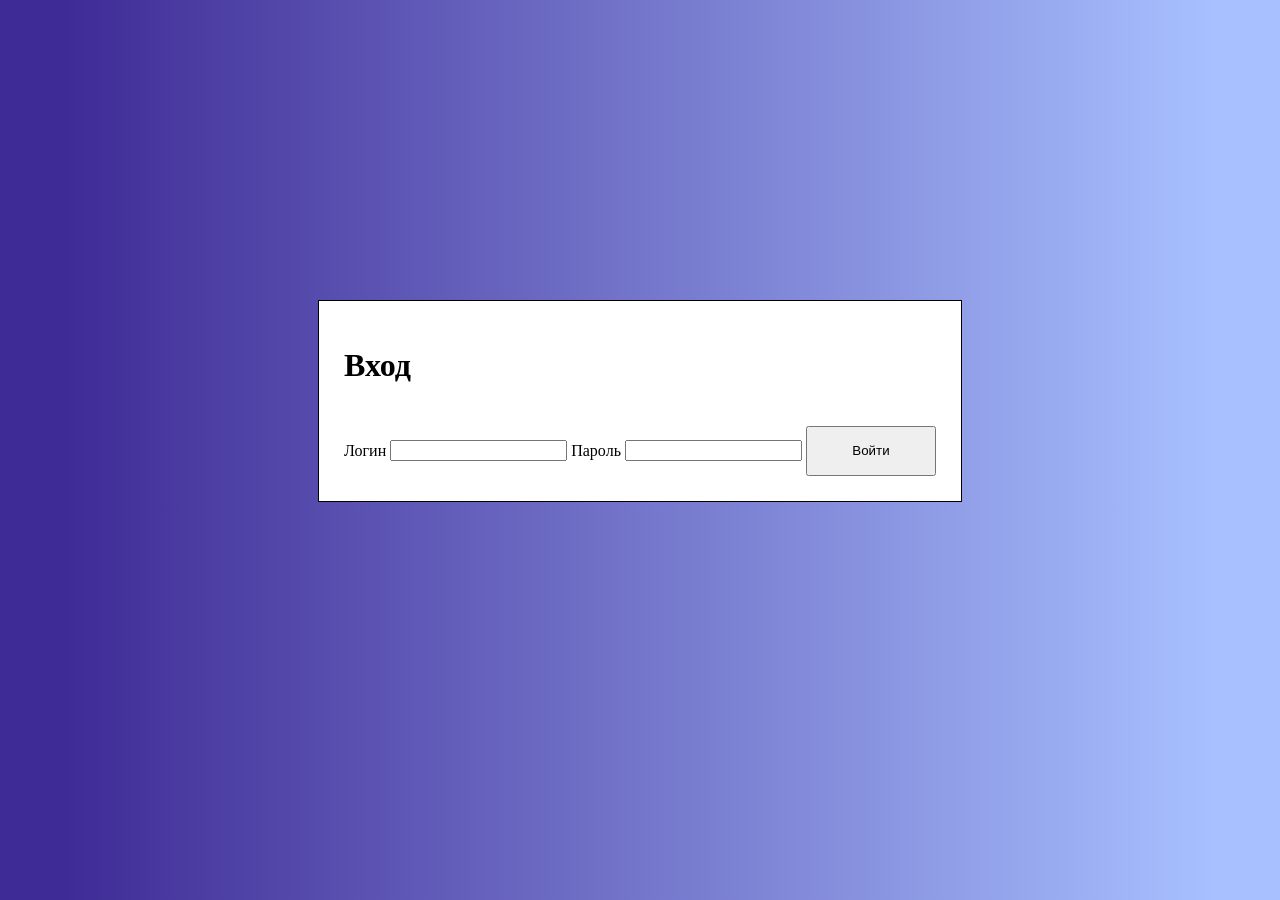
<file: login/login.html>
<!DOCTYPE html>
<html>
    <head>
        <meta charset="UTF-8">
        <title>Stat</title>
        <link href="login.css" rel="stylesheet">
    </head>
    <body>
<!--        <div id="login">-->
<!--            <h2>Login</h2>-->
<!--            <input id='logininp'>-->
<!--            <h2>Password</h2>-->
<!--            <input id="passwordinp">-->
<!--            <div id="but">-->
<!--                <button>Login</button>-->
<!--                <h1 id="warn"></h1>-->
<!--            </div>-->
<!--        </div>-->

        <form id="login-form">
            <h1>Вход</h1>
            <label>Логин</label>
            <input id="logininp" name="username" type="text" required>

            <label>Пароль</label>
            <input id="passwordinp" name="password" type="password" required>

            <button id="login-button" type="submit">Войти</button>
        </form>

        <script src="../auth/auth.js"></script>
        <script src="login.js"></script>
    </body>
</html>
</file>
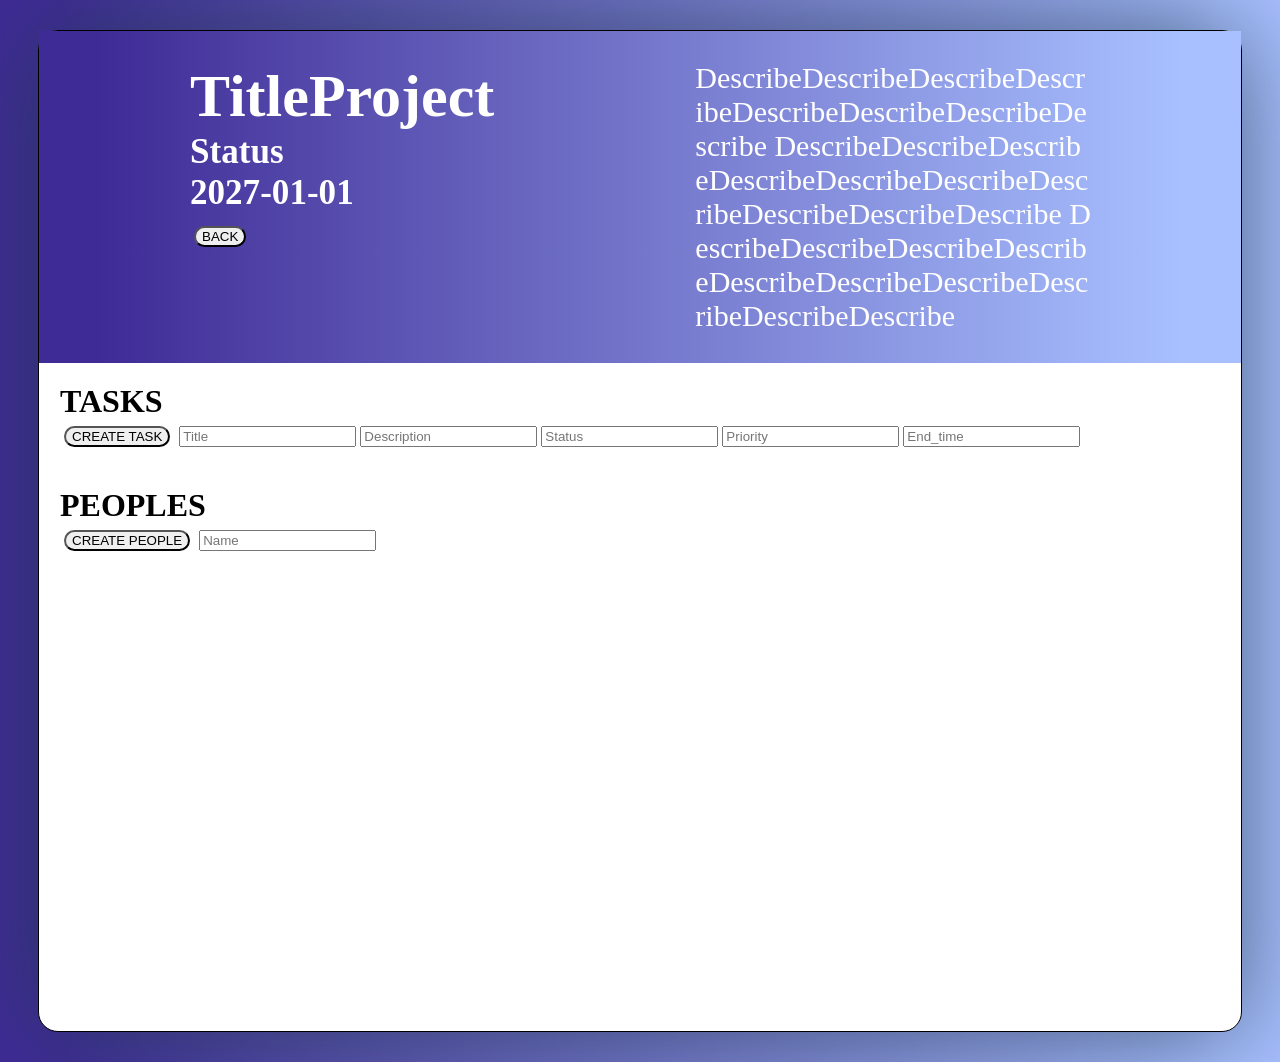
<file: product/product.html>
<!DOCTYPE html>
<html>
    <head>
        <meta charset="UTF-8">
        <title>Project</title>
        <link rel="stylesheet" href="product.css">
    </head>
    <body>
        <div id="vse">
            <header>
                <div id="naim">
                    <h1 id="title">TitleProject</h1>
                    <h3 id="status">Status</h3>
                    <h3 id="end_time">2027-01-01</h3>
                    <button id="buttonback">BACK</button>
                </div>
                <p id="describe">DescribeDescribeDescribeDescribeDescribeDescribeDescribeDescribe
                    DescribeDescribeDescribeDescribeDescribeDescribeDescribeDescribeDescribeDescribe
                    DescribeDescribeDescribeDescribeDescribeDescribeDescribeDescribeDescribeDescribe</p>
            </header>

            <main>
                <div id="alltasks">
                    <h1>TASKS</h1>
                    <div>
                        <button id="buttoncreate">CREATE TASK</button>
                        <input id="titlecreate" placeholder="Title">
                        <input id="describecreate" placeholder="Description">
                        <input id="statuscreate" placeholder="Status">
                        <input id="priopritycreate" placeholder="Priority">
                        <input id="end_timecreate" placeholder="End_time">
                    </div>
<!--                    <div class="taskcard">-->
<!--                        <h2>Task1</h2>-->
<!--                        <h2>Describe</h2>-->
<!--                        <h2>Status</h2>-->
<!--                        <h2>Priority</h2>-->
<!--                        <h2>2027-01-01</h2>-->
<!--                        <button>Выполнен</button>-->
<!--                    </div>-->

<!--                    <div class="taskcard">-->
<!--                        <h2>Task2</h2>-->
<!--                        <h2>Describe</h2>-->
<!--                        <h2>Status</h2>-->
<!--                        <h2>Priority</h2>-->
<!--                        <h2>2027-01-01</h2>-->
<!--                        <button>Выполнен</button>-->
<!--                    </div>-->

<!--                    <div class="taskcard">-->
<!--                        <h2>Task3</h2>-->
<!--                        <h2>Describe</h2>-->
<!--                        <h2>Status</h2>-->
<!--                        <h2>Priority</h2>-->
<!--                        <h2>2027-01-01</h2>-->
<!--                        <button>Выполнен</button>-->
<!--                    </div>-->
                </div>

                <h1>PEOPLES</h1>
                <div id="allpeoples">
                    <div>
                        <button id="buttonpeople">CREATE PEOPLE</button>
                        <input id="peoplename" placeholder="Name">
                    </div>
<!--                    <div class="peoplecard">-->
<!--                        <h2>Dude Person</h2>-->
<!--                        <h3>Prosto chel</h3>-->
<!--                    </div>-->

<!--                    <div class="peoplecard">-->
<!--                        <h2>Girl Person</h2>-->
<!--                        <h3>Girl chela</h3>-->
<!--                    </div>-->

<!--                    <div class="peoplecard">-->
<!--                        <h2>Friend Person</h2>-->
<!--                        <h3>Friend chela</h3>-->
<!--                    </div>-->

<!--                    <div class="peoplecard">-->
<!--                        <h2>Son Person</h2>-->
<!--                        <h3>Son chela</h3>-->
<!--                    </div>-->
                </div>

            </main>
        </div>

        <script src="../index(osnova)/api.js"></script>

        <script src="product_.js"></script>
    </body>
</html>
</file>
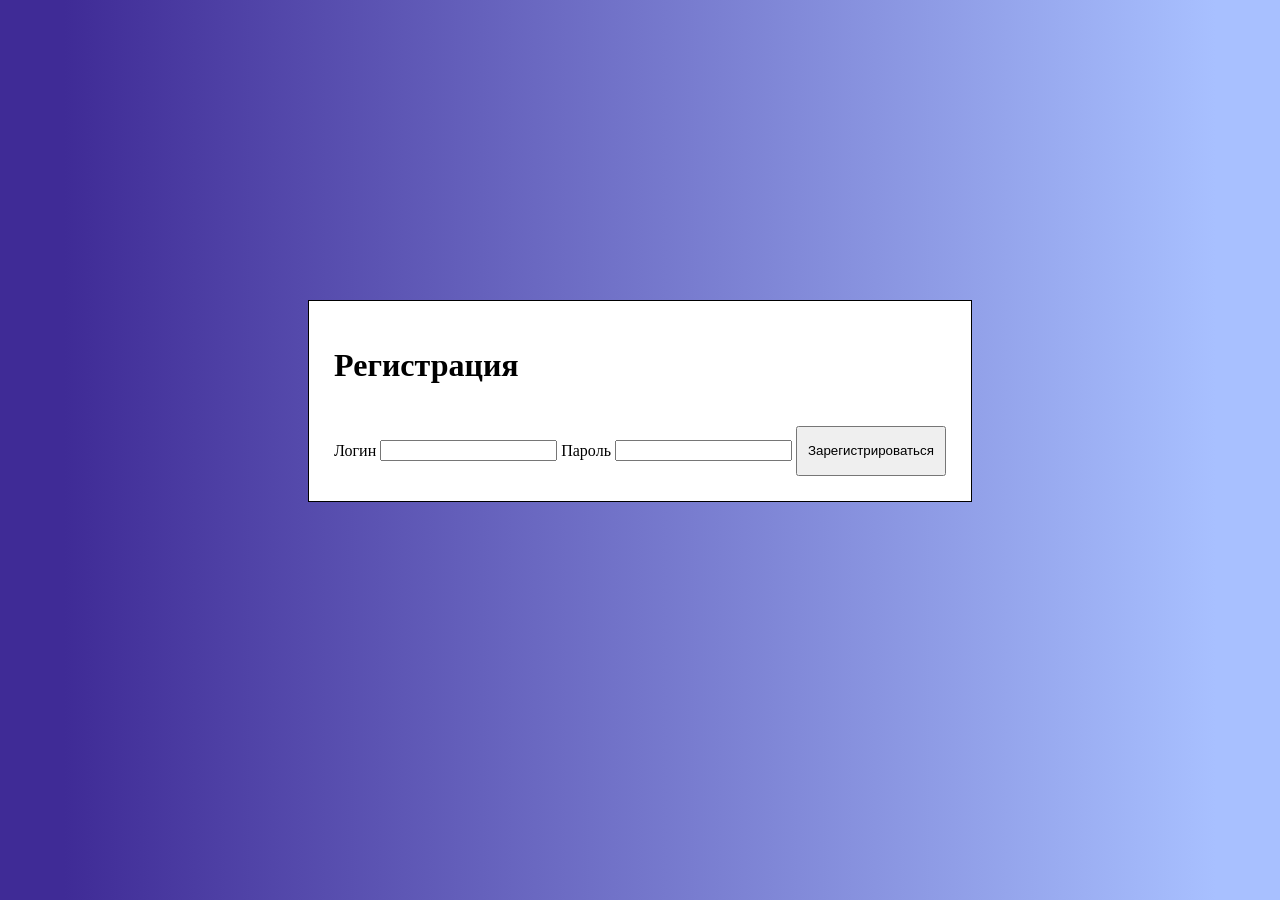
<file: register/register.html>
<!DOCTYPE html>
<html>
    <head>
        <title>Register</title>
        <meta charset="UTF-8">
        <link rel="stylesheet" href="register.css">
    </head>
    <body>
<!--        <div id="register">-->
<!--            <h2>Login</h2>-->
<!--            <input id="registerinp">-->
<!--            <h2>Password</h2>-->
<!--            <input id="passwordinp">-->
<!--            <div id="but">-->
<!--                <button>Register</button>-->
<!--                <h1 id="warn"></h1>-->
<!--            </div>-->
<!--        </div>-->



        <form id="register-form">
            <h1>Регистрация</h1>
            <label>Логин</label>
            <input id="logininp" name="username" type="text" required>

            <label>Пароль</label>
            <input id="passwordinp" name="password" type="password" required>

            <button id="register-button" type="submit">Зарегистрироваться</button>
        </form>
    </body>
</html>
</file>
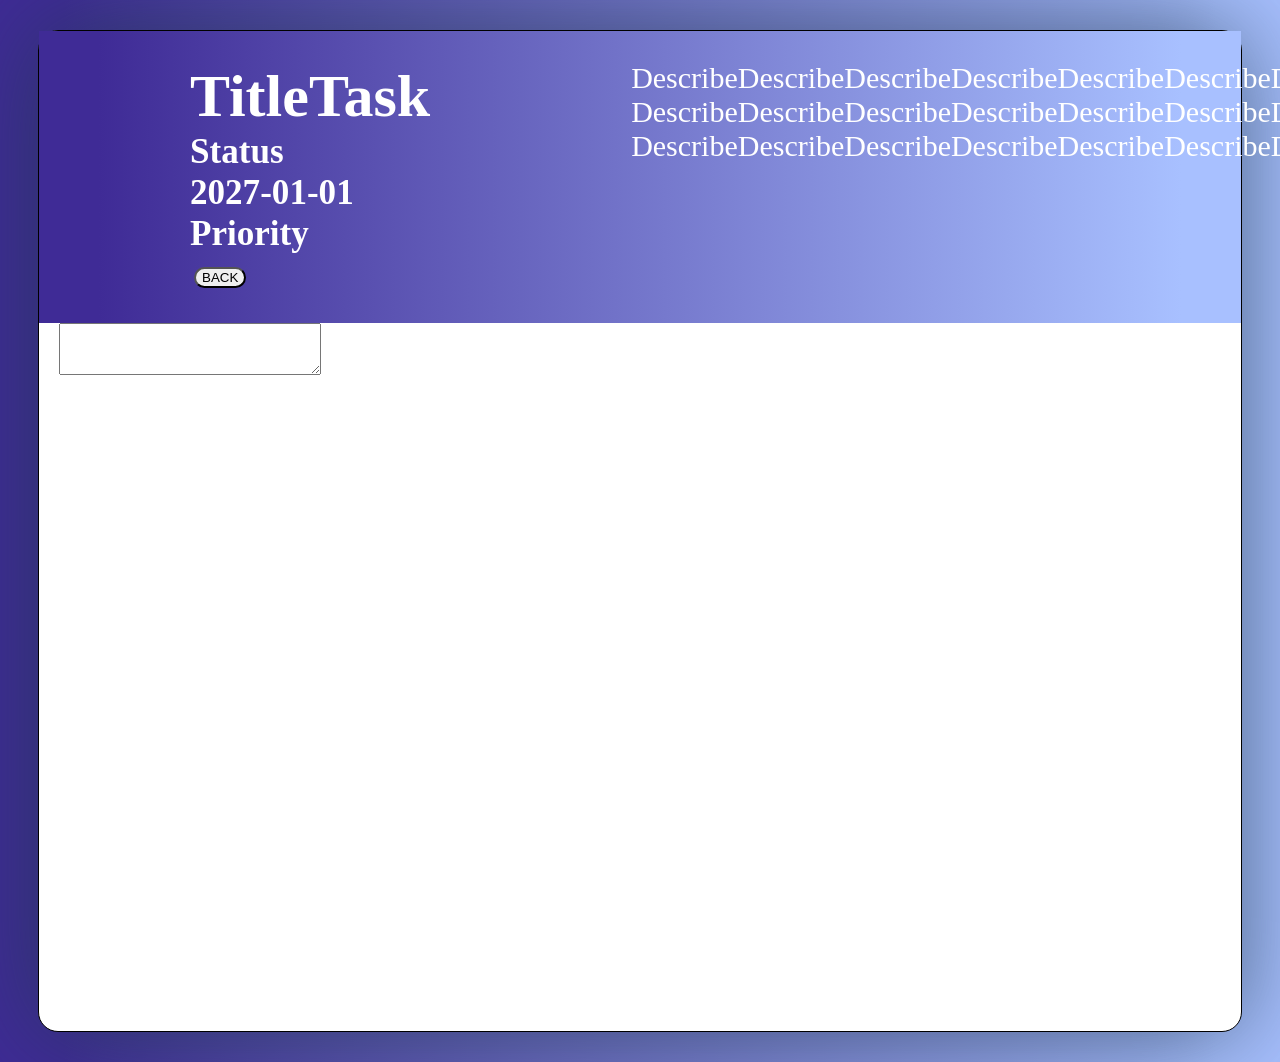
<file: task/task.html>
<!DOCTYPE html>
<html>
    <head>
        <title>Task</title>
        <meta charset="UTF-8">
        <link rel="stylesheet" href="../product/product.css">
    </head>
    <body>
        <div id="vse">
            <header>
                <div id="naim">
                    <h1 id="titletask">TitleTask</h1>
                    <h3 id="statustask">Status</h3>
                    <h3 id="end_timetask">2027-01-01</h3>
                    <h3 id="prioritytask">Priority</h3>
                    <button id="buttonbacktask">BACK</button>
                </div>
                <p id="describetask">DescribeDescribeDescribeDescribeDescribeDescribeDescribeDescribe
                    DescribeDescribeDescribeDescribeDescribeDescribeDescribeDescribeDescribeDescribe
                    DescribeDescribeDescribeDescribeDescribeDescribeDescribeDescribeDescribeDescribe</p>
            </header>


            <main>
                <textarea></textarea>
            </main>
        </div>

        <script src="../product/product_.js"></script>
        <script src="../index(osnova)/api.js"></script>
        <script src="task.js"></script>
    </body>
</html>
</file>
<file: login/login.css>
body{
    display: flex;
    justify-content: center;
    margin-top:300px;
    background: linear-gradient(90deg, rgb(63, 43, 150) 5%, rgb(168, 192, 255) 95%);
}

#login-form{
    border:black solid 1px;
    padding: 25px;
    background-color: white;
}

#login-button{
    width: 130px;
    height:50px;
    margin-top: 20px;
}
</file>
<file: product/product.css>
:root{
    --task-color_1: red;
    --task-color_2: yellow;
    --task-color_3: green;
}



#vse{
    margin: 30px;
    background-color: white;
    border: black solid 1px;
    border-radius: 20px;
    box-shadow: 0px 0px 100px 0px rgba(34, 60, 80, 0.72);
    height: 1000px;
}

body{
    background: linear-gradient(90deg, rgb(63, 43, 150) 5%, rgb(168, 192, 255) 95%);
}


header{
    color:white;
    display:flex;
    background: linear-gradient(90deg, rgb(63, 43, 150) 5%, rgb(168, 192, 255) 95%);
    font-size: 30px;
    padding-left:150px;
    padding-right: 150px;
}

#naim{
    margin-right: 200px;
    margin-top: 30px;
    margin-bottom:30px;
}

h3, h1{
    margin:1px
}

#describe{
    word-break: break-all;
    
}



#alltasks{
    margin-top: 20px;
    margin-bottom: 35px;
}


.taskcard{
    display:flex;
    justify-content:space-around;
    margin-top: 10px;
    background-color: #f8f9fa;
    border-radius: 15px;
    box-shadow: -4px 0px 0px 0px var(--task-color_3);
    transition: transform 0.3s ease;
}

.taskcard:hover{
    background-color: #e9ecef;
    transform: translateX(5px);
}

#allpeoples{
    display: flex;
}

.peoplecard{
    border: black solid 1px;
    width: 200px;
    margin-top: 15px;
    padding: 10px;
    border-radius: 20px;
    margin-right: 50px;
    transition: transform 0.3s ease;
}

.peoplecard:hover{
    transform: translate(10px, -10px);
}

main{
    margin-left: 20px;
    margin-right: 20px;
}

button{
    margin: 5px;
    border-radius: 20px;
}








textarea{
    font-size: 20px;
}
</file>
<file: register/register.css>
body{
    display: flex;
    justify-content: center;
    margin-top:300px;
    background: linear-gradient(90deg, rgb(63, 43, 150) 5%, rgb(168, 192, 255) 95%);
}

#register-form{
    border:black solid 1px;
    padding: 25px;
    background-color: white;
}

#register-button{
    width: 150px;
    height:50px;
    margin-top: 20px;
}
</file>
